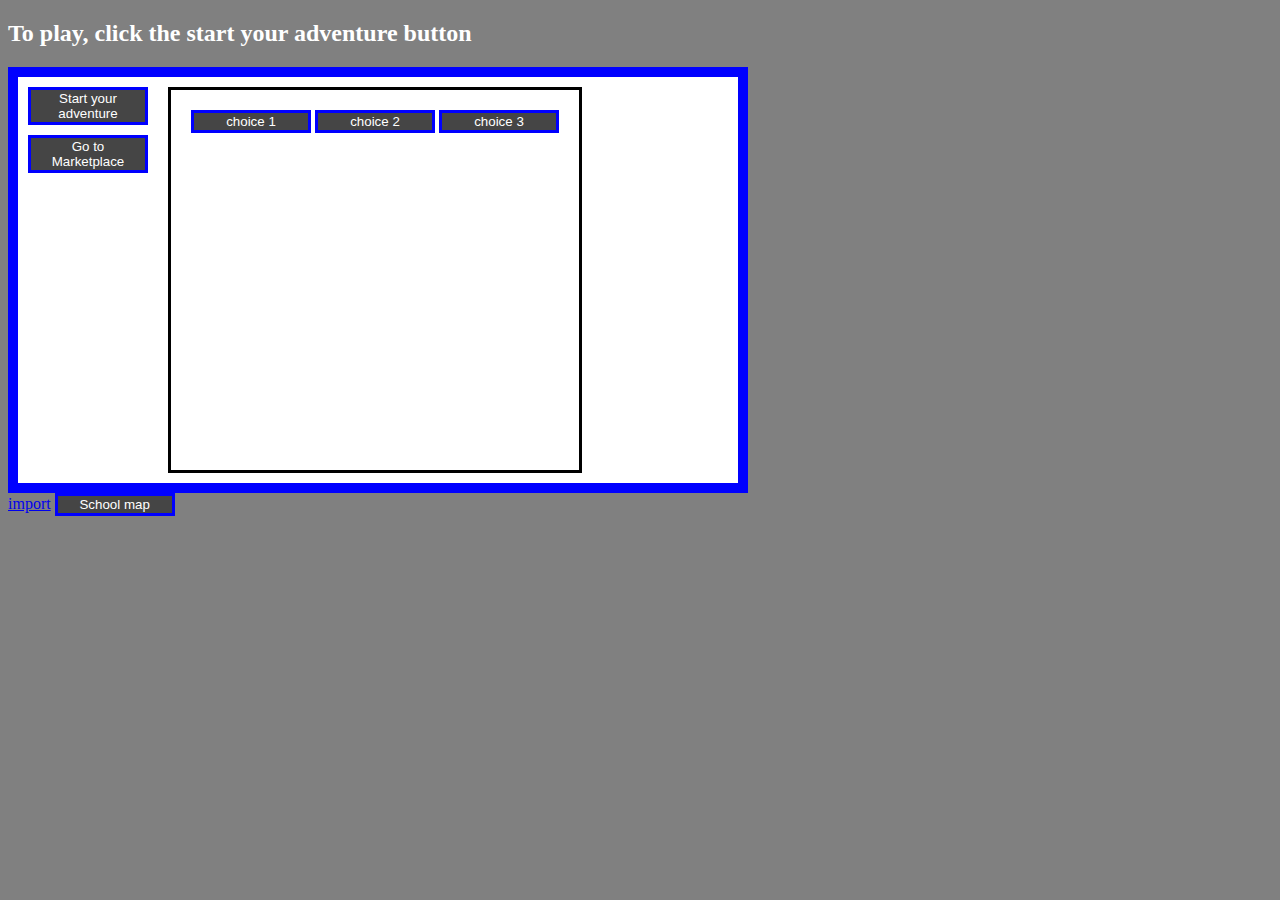
<file: index.html>
<!DOCTYPE html>
<html>
   <head>
      <meta charset="utf-8">
      <meta name="viewport" content="width=device-width">
      <title>RPG Game</title>
      <link href="style.css" rel="stylesheet" type="text/css">
   </head>
   <body>
   <div id="classInfo"><h2>To play, click the start your adventure button</h2></div>
      <div id="board">
         <div class="buttons-container">
            <button id="play" onclick = "setup();">Start your adventure</button>
            <div id="classButtons">
               <button id="knight" onclick="showCharacter(Borealis)">Knight</button>
               <button id="holy_knight" onclick="showCharacter(Raikiri)">Holy Knight</button>
               <button id="thief" onclick="showCharacter(aurora)">Thief</button>
               <button id="criminal" onclick="showCharacter(ace)">Criminal</button>
               <button id="cult" onclick="showCharacter(arlo)">Cult</button>
               <button id="assassin" onclick="showCharacter(itachi)">Assassin</button>
               <button id="rogue" onclick="showCharacter(kirito)">Rogue</button>
               <button id="mage" onclick="showCharacter(luna)">Mage</button>
            </div>
             
            <div id="monsterInfo"></div>
            <div id="playerActions" style="display:none;">
               <button onclick="takeTurn('attack')">Attack</button>
               <button onclick="takeTurn('dodge')">Dodge</button>
               <button onclick="takeTurn('run')">Run</button>
               <p id="actionInfo">It's your turn. Choose an action.</p>
            </div>
            <button id="marketplaceButton" onclick="randomRoom()">Go to Marketplace</button>
         </div>
		 <div id="classPic" class="box">
    <button id="button1">choice 1</button>
    <button id="button2">choice 2</button>
    <button id="button3">choice 3</button>
 </div>
      </div>
      <a href = "import.html">import</a>
	  <button id = "map" onclick = "enterSchool()">School map</button>
      <script src="constructor.js"></script>
      <script src="rooms.js"></script>
      <script src="script.js"></script>
   </body>
</html>
</file>
<file: style.css>
html {
  height: 100%;
  width: 100%;
}
body{
  background-color:grey;
}
#board {
  border: 10px solid blue;
  background-color:white;
  padding: 10px;
  display: flex;
  width:700px;
}
#classPic img {
  width:250px;
}
#classPic {
  height: 340px;
  border: 3px solid black;
  margin-right: 10px;
  padding:20px;
  display:block;
}
h2 {
display: block;
}


.buttons-container {
  display: flex;
  flex-direction: column;
  margin-right:20px;
}


button {
  width: 120px;
  margin-bottom: 10px;
  border: 3px solid blue;
  background-color: #454545;
  color: white;
  
   /* Initially hide the buttons */
}
button:hover{
  border: 3px solid red; 
}
#classButtons{
  display:none;
  width:250px;
}
#classInfo{
  color:white;
}
#map{
  color:white;
  
}
</file>
